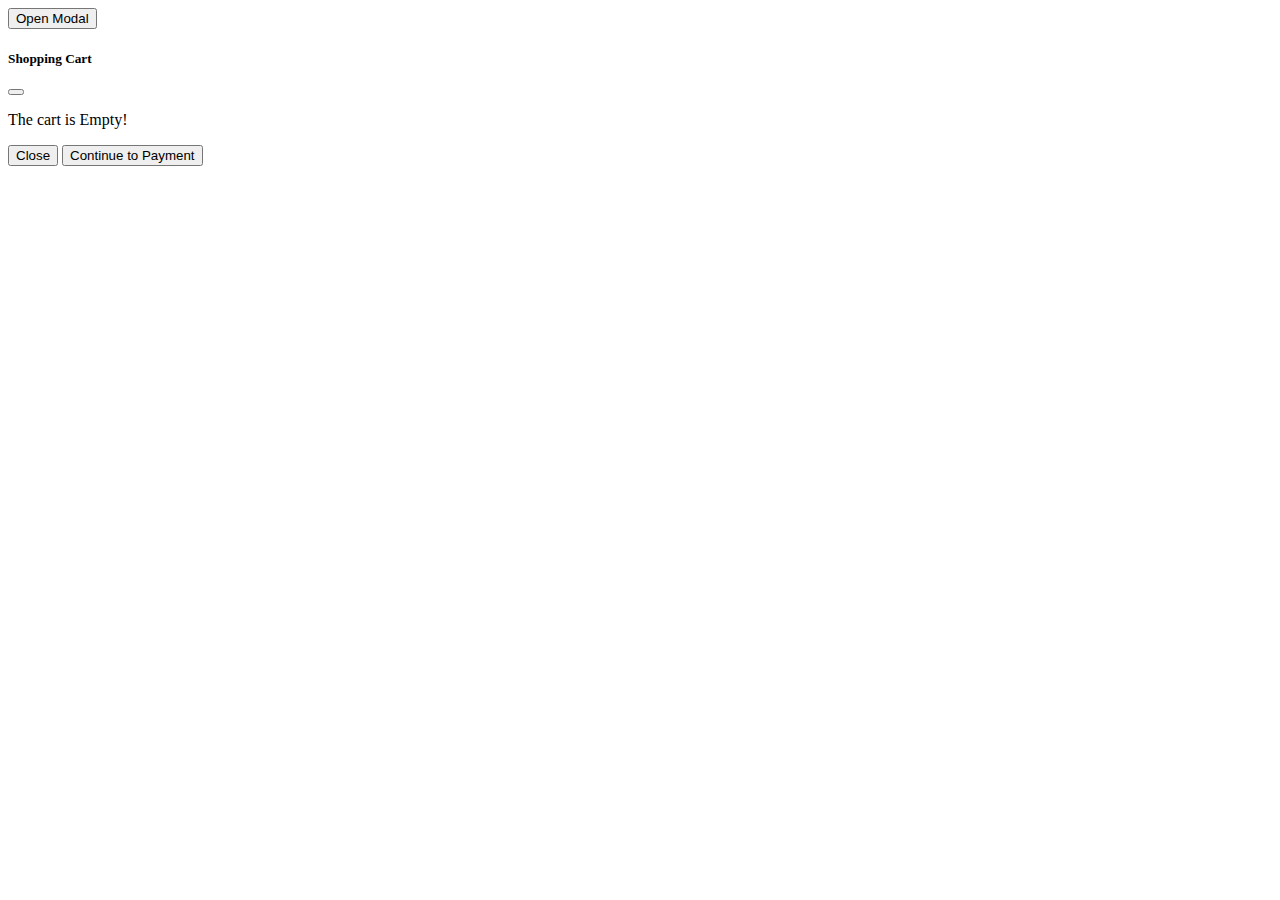
<file: src/main/webapp/templates/ShoppingCartModal.html>
<button id="myBtn">Open Modal</button>

<!DOCTYPE html>
<html lang="en" xmlns="http://www.w3.org/1999/xhtml" xmlns:th="http://www.thymeleaf.org">

<body>
<!-- Modal -->
<div class="modal fade" id="exampleModal" tabindex="-1" aria-labelledby="exampleModalLabel" aria-hidden="true" th:fragment="modal">
    <div class="modal-dialog modal-lg">
        <div class="modal-content">
            <div class="modal-header">
                <h5 class="modal-title" id="exampleModalLabel">Shopping Cart</h5>
                <button type="button" class="btn-close" data-bs-dismiss="modal" aria-label="Close"></button>
            </div>
            <div class="modal-body">
                <div id="cartItems">
                    <p>The cart is Empty!</p>
                </div>
            </div>

            <div class="modal-footer">
                <button type="button" class="btn btn-secondary" data-bs-dismiss="modal">Close</button>
                <button type="button" class="btn btn-primary" id="payment">Continue to Payment</button>
            </div>
        </div>
    </div>
</div>
</body>
</html>
</file>
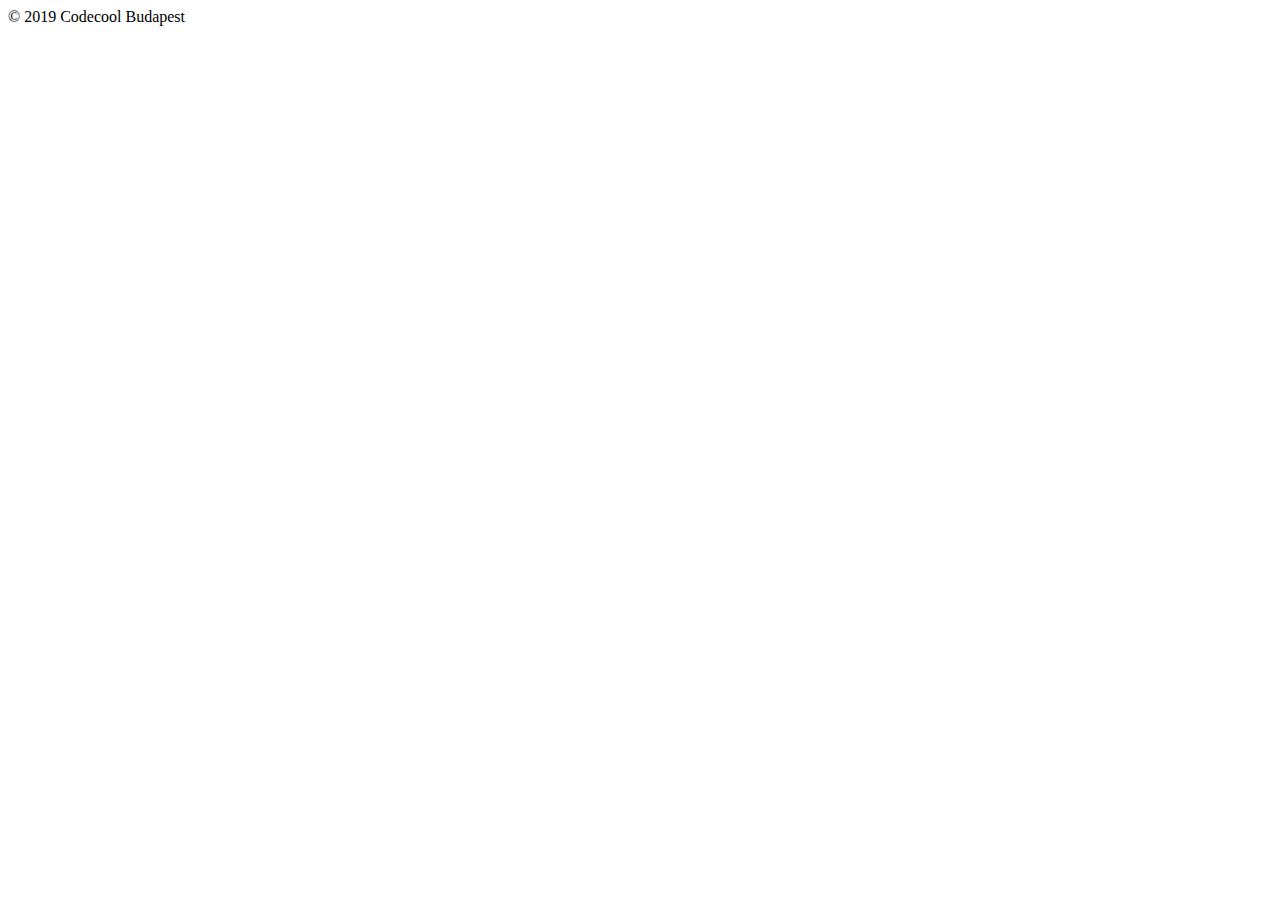
<file: webshop/src/main/webapp/templates/footer.html>
<!doctype html>
<html lang="en" xmlns="http://www.w3.org/1999/xhtml" xmlns:th="http://www.thymeleaf.org">
<body>

<div th:fragment="copy">
    <div class="card">
        <div class="card-body">
            &copy; 2019 Codecool Budapest
        </div>
    </div>
</div>

</body>
</html>
</file>
